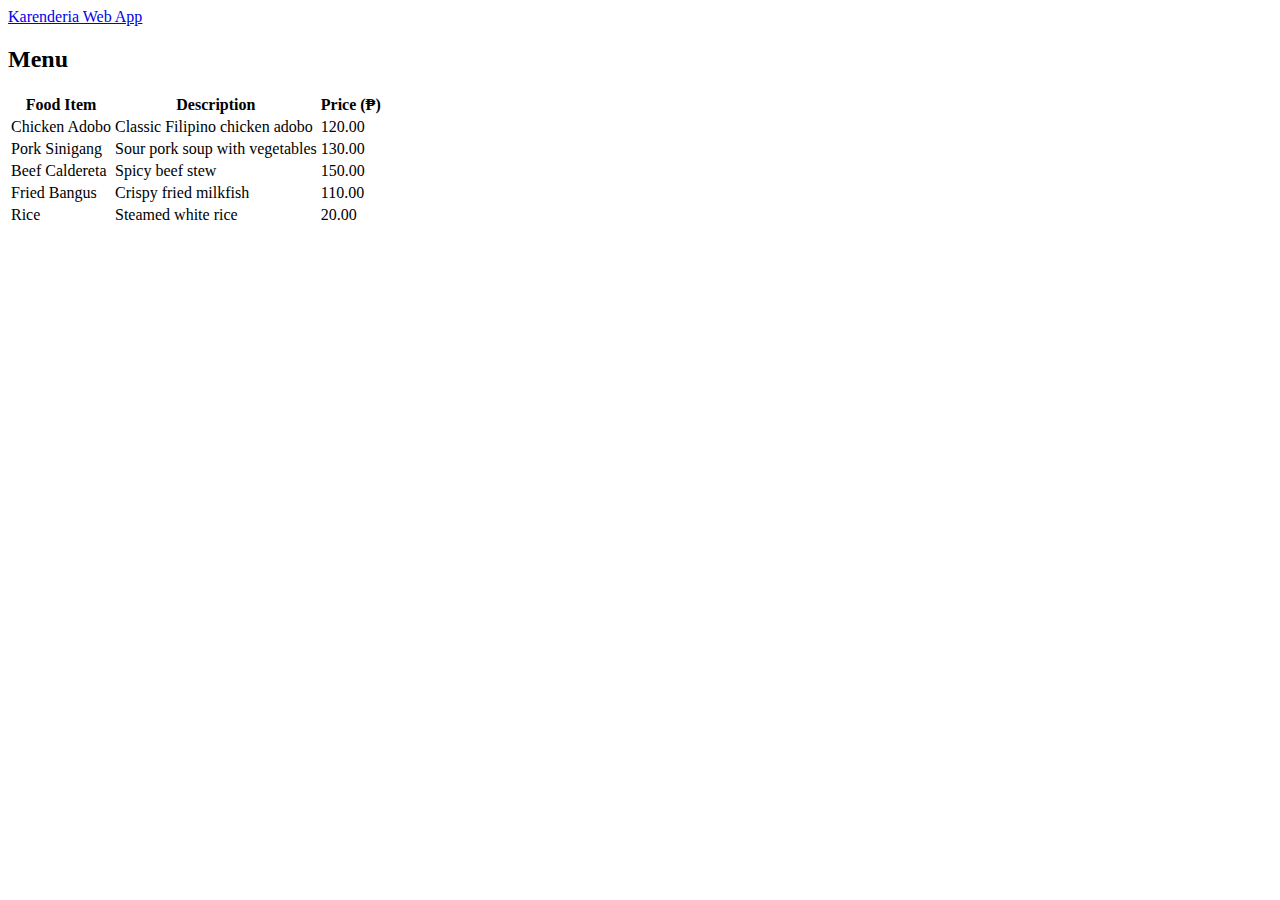
<file: menu.html>
<!DOCTYPE html>
<html lang="en">
<head>
    <meta charset="UTF-8">
    <meta name="viewport" content="width=device-width, initial-scale=1.0">
    <link href="https://cdn.jsdelivr.net/npm/bootstrap@5.3.8/dist/css/bootstrap.min.css" rel="stylesheet" integrity="sha384-sRIl4kxILFvY47J16cr9ZwB07vP4J8+LH7qKQnuqkuIAvNWLzeN8tE5YBujZqJLB" crossorigin="anonymous">
    <title>Menu</title>
</head>
<body>
    <nav class="navbar navbar-expand-lg navbar-dark bg-dark">
        <div class="container">
            <a class="navbar-brand" href="#">Karenderia Web App</a>
        </div>
    </nav>

    <div class="container mt-4">
        <h2 class="mb-4 text-center">Menu</h2>

        <div class="table-responsive">
            <table class="table table-bordered table-striped">
                <thead class="table-dark">
                    <tr>
                        <th>Food Item</th>
                        <th>Description</th>
                        <th class="text-end">Price (₱)</th>
                    </tr>
                </thead>
                <tbody id="menuTableBody">
                </tbody>
            </table>
        </div>
    </div>

    <script>
        const menuItems = [
            {
                name: "Chicken Adobo",
                description: "Classic Filipino chicken adobo",
                price: 120
            },
            {
                name: "Pork Sinigang",
                description: "Sour pork soup with vegetables",
                price: 130
            },
            {
                name: "Beef Caldereta",
                description: "Spicy beef stew",
                price: 150
            },
            {
                name: "Fried Bangus",
                description: "Crispy fried milkfish",
                price: 110
            },
            {
                name: "Rice",
                description: "Steamed white rice",
                price: 20
            }
        ];

        const tableBody = document.getElementById("menuTableBody");

        menuItems.forEach(item => {
            const row = document.createElement("tr");

            row.innerHTML = `
                <td>${item.name}</td>
                <td>${item.description}</td>
                <td class="text-end">${item.price.toFixed(2)}</td>
            `;

            tableBody.appendChild(row);
        });
    </script>

    <script
        src="https://cdn.jsdelivr.net/npm/bootstrap@5.3.2/dist/js/bootstrap.bundle.min.js">
    </script>
    
</body>
</html>
</file>
